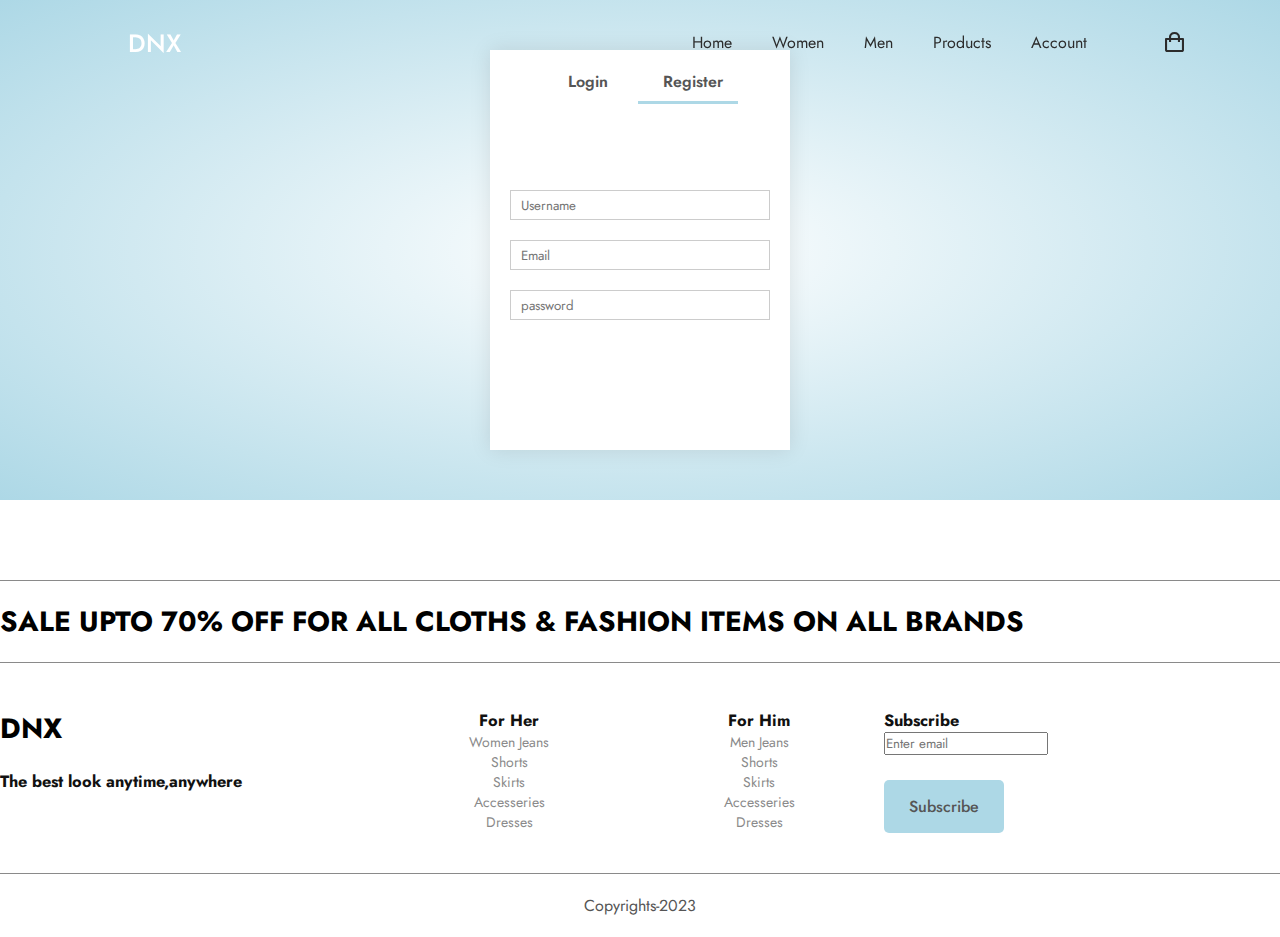
<file: account.html>
<!DOCTYPE html>
<html lang="en">
<head>
    <meta charset="UTF-8">
    <meta name="viewport" content="width=device-width, initial-scale=1.0">
    <title>Document</title>
    <link rel="stylesheet" href="style.css">

    <link rel="preconnect" href="https://fonts.googleapis.com">
    <link rel="preconnect" href="https://fonts.gstatic.com" crossorigin>
    <link href="https://fonts.googleapis.com/css2?family=Jost:wght@100;200;400;500;600;700&display=swap" rel="stylesheet">

    <link rel="stylesheet" href="https://cdnjs.cloudflare.com/ajax/libs
    /font-awesome/6.4.0/css/all.min.css" integrity="sha512-iecdLmaskl7CVkqkXNQ
    /ZH/XLlvWZOJyj7Yy7tcenmpD1ypASozpmT/E0iPtmFIB46ZmdtAc9eNBvH0H/ZpiBw==
    " crossorigin="anonymous" referrerpolicy="no-referrer" />
    <link rel="stylesheet"
  href="https://cdn.jsdelivr.net/npm/boxicons@latest/css/boxicons.min.css">

</head>
<body>
    
    <header>
        <a href="#" class="logo">
           DNX
        </a>
       <ul class="navmenu">
        <li><a href="#">Home</a></li>
        <li><a href="#">Women</a></li>
        <li><a href="#">Men</a></li>
        <li><a href="#">Products</a></li>
        <li><a href="#">Account</a></li>
       </ul>

       <div class="nav-icons">
        <a href="cart.html"><i class='bx bx-shopping-bag'></i></a>
    </header>

      <div class="account-page">
        <div class="container">
            <div class="row">
                <div class="col-2">
                 <div class="form-container">
                    <div class="form-btn">
                        <span onclick="login()">Login</span>
                        <span onclick="register()">Register</span>
                        <hr id="indicator">
                    </div>

                    <form id="loginform">
                    <input type="text" placeholder="Username">
                    <input type="password" placeholder="password">
                    <button type="submit" class="btn">Login</button>
                    <a href="">Forgot password</a>
                    </form>
                    <form id="regform">
                        <input type="text" placeholder="Username">
                        <input type="email" placeholder="Email">
                        <input type="password" placeholder="password">
                        <button type="submit" class="btn">Register</button>
                        </form>
                 </div>
                </div>
            </div>
        </div>
      </div>


    <div class="footer">
        <hr>
        <h1 class="h3">SALE UPTO 70% OFF FOR ALL CLOTHS & FASHION ITEMS ON ALL BRANDS</h1>
        <hr>
        <div class="container">
            <div class="products-container">
                <div class="footer-col-1">
                    <h1>DNX</h1>
                    <h3>The best look anytime,anywhere</h3>
                </div>
                <div class="footer-col-2">
                    <h3>For Her</h3>
                    <ul>
                        <li>Women Jeans</li>
                        <li>Shorts</li>
                        <li>Skirts</li>
                        <li>Accesseries</li>
                        <li>Dresses</li>
                    </ul>
                </div>
                <div class="footer-col-3">
                    <h3>For Him</h3>
                    <ul>
                        <li>Men Jeans</li>
                        <li>Shorts</li>
                        <li>Skirts</li>
                        <li>Accesseries</li>
                        <li>Dresses</li>
                    </ul>
                </div>
                <div class="footer-col-4">
                    <h3>Subscribe</h3>
                    <div class="input">
                       <input type="email" placeholder="Enter email">
                    </div>
                   <button class="btn2">Subscribe</button>
                </div>
            </div>
            <hr>
            <p class="copyright"> Copyrights-2023</p>
        </div>
       </div>
      
       <script>
       var loginform = document.getElementById("loginform");
       var regform = document.getElementById("regform");
       var indicator = document.getElementById("indicator");
              
       function register(){
        regform.style.transform = "translateX(0px)";
       loginform.style.transform = "translateX(0px)";
       indicator.style.transform = "translateX(100px)";
      
       }
       function login(){
        regform.style.transform = "translateX(300px)";
       loginform.style.transform = "translateX(300px)";
       indicator.style.transform = "translateX(0px)";
       }






       </script>



    </body>
    </html>
</file>
<file: style.css>
*{
    margin: 0px;
    padding: 0px;
    box-sizing: border-box;
    scroll-behavior: smooth;
    font-family: 'Jost', sans-serif;
    list-style: none;
    text-decoration: none;
}
header{
    position: fixed;
    width: 100%;
    top: 0;
    right: 0;
    z-index: 1000;
    display: flex;
    align-items: center;
    justify-content: space-between;
    padding: 20px 10%;
    background-attachment: fixed;
}
.logo{
    width: 100%;
    font-weight: 500;
    font-size: 25px;
    color: #fff;
}
.navmenu{
    display: flex;
}
.navmenu a{
    color: #2c2c2c;
    font-size: 16px;
    text-transform: capitalize;
    padding: 10px 20px;
    font-weight: 400;
    transition: all .42s ease;
}
.navmenu a:hover{
    color: #eee;
}
.nav-icons{
    display: flex;
    align-items: center;
}
.nav-icons i{
    margin-left: 100%;
    padding: 10px;
    color: #2c2c2c;
    font-size: 25px;
    font-weight: 500;
    transition: all .42 ease;
}
.nav-icons i:hover{
    color:#eee;
}
#menu-icon{
    color: #2c2c2c;
    font-size: 35px;
    z-index: 10001;
    cursor: pointer;
}
section{
    padding: 5% 10%;
}
.main-home{
    width: 100%;
    height: 100vh;
    background: url(h1.jpg);
    background-position: center;
    background-size:cover ;
    display: grid;
    grid-template-columns: repeat(1,1fr);
    align-items: center;
}
.main-text h5{
    color: #eee;
    font-size: 50px;
    text-transform: capitalize;
    font-weight: 600;

}
.main-text p{
    color: #eee;
    font-size: 20px;
    font-style: italic;
    margin-bottom: 20px;
}
.main-btn{
    display: inline-block;
    color: #111;
    font-size: 16px;
    font-weight: 500;
    text-transform: capitalize;
    border: 2px solid #111;
    padding: 12px 25px;
    transition: all .42 ease;
}
.main-btn:hover{
    background-color: #000;
    color: #fff;
}
.btn{
    color: #fff;
    background-color: transparent;
    border: 2px solid #fff;
    padding: 12px 25px;
    transition: all .42 ease;
    font-size: 16px;
    font-weight: 500;
    display: inline-block;
    text-transform: capitalize;
    
}
.btn:hover{
    color:#000;
    background-color: #eee;
}
header.sticky{
   background: #fff;
   padding: 20px 10%;
   box-shadow: 0px 0px 10px rgb(0 0 0 / 10%);
}
.products{
    display: grid;
    grid-template-columns: repeat(auto-fit, minmax(260px, auto));
    gap: 2rem;
}
.products img{
    width: 100%;
    height: 80vh;
    border-radius: 6px;
    padding: 10px 20px;

}
.brands i{
    padding: 10px auto;
    margin: 25px ;
    font-size: 20px;
    font-weight: 500;
}
  .title1{
    text-align: center;
    margin: 0 auto 80px;
    position: relative;
    line-height: 60px;
    color: #555;
  }
  .title1::after{
    content: '';
    background: lightblue;
    width: 80px;
    height: 5px;
    border-radius: 5px;
    position: absolute;
    bottom: 0;
    left: 50%;
    transform: translateX(-50%);
  }
.pro {
    width: 23%;
    min-width: 250px;
    padding: 10px 25px;
    border: 1px solid #cce7dc;
    box-shadow: 20px 20px 30px rgba(0,0,0,0.2);
}
.pro img{
    width: 100%;
}
.products-container{
display: flex;
flex-wrap: wrap;

}
.banner {
  background: radial-gradient(#fff, lightblue );
  margin-top: 80px;
  padding: 30px 0;
  }
small{
    color: #555;
}
.btn1{
    border-radius: 2px;
    background: lightblue;
    color: #555;
    border: 1px solid #555;
    padding: 10px 15px;
    margin-left: 5px;
}
.pre-footer{
    padding-top: 80px;
}
.pre-footer .col-3{
    text-align: center;
    padding: 40px 20px;
    cursor: pointer;
    transition: transform 0.5s;
}
.pre-footer .col-3 img{
    width: 50px;
    margin-top: 10px;
    border-radius: 25%;
}
.pre-footer .col-3:hover{
    transform: translateY(-10px);
}
.col-3 p{
    font-size: 12px;
    margin: 12px 0;
    color: #555;
}
.pre-footer .col-3 h3{
    font-weight: 600;
    font-size: 16px;
}
.footer{
    background: #fff;
    color: #8a8a8a;
    font-size: 14px;
    padding: 60px 0 20px;
}
.h3{
   margin-top: 20px;
}
.footer h1{
    color: #000;
    margin-bottom: 20px;
}
.footer h3{
    color: #111;
}
.footer-col-1, .footer-col-2, .footer-col-3, .footer-col-4{
    margin-top: 25px;
    min-width: 250px;
    margin-bottom: 20px;
}
.footer-col-1{
    flex-basis: 30%;
}
.footer-col-2, .footer-col-3{
    margin-top: 25px;
flex-basis: 12%;
    text-align: center;
}
ul{
    list-style: none;
}
.btn2{
    padding: 15px 25px;
    margin-top: 25px;
    font-size: 16px;
    font-weight: 500;
    color: #555;
    background: lightblue;
    border: none;
    border-radius: 5px;
}
.footer hr{
    border: none;
    background: #8a8a8a;
    height: 1px;
    margin: 20px 0;
}
.copyright{
    text-align: center;
    color: #555;
    font-size: 16px;
}
.cart-page{
    margin: 80px auto;
}
table{
    width: 100%;
    border-collapse: collapse;
}
.cart-info{
    display: flex;
    flex-wrap: wrap;
}
th{
    text-align: left;
    padding: 5px;
    color: #fff;
    background: lightblue;
    font-weight: normal;
}
td{
    padding: 10px 5px;
}
td input{
    width: 40px;
    height: 30px;
    padding: 5px;
}
td a{
    color: lightblue;
    font-size: 12px;
}
td img{
    width: 80px;
    height: 80px;
    margin-right: 10px;
}
.total-price{
    display: flex;
    justify-content: flex-end;
}
.total-price table{
    border-top: 3px solid lightblue;
    width: 100%;
    max-width: 400px;
}
td:last-child{
    text-align: right;
}
th:last-child{
    text-align: right;
}
.account-page{
    background: radial-gradient(#fff, lightblue );
    padding: 50px 0;
}
.form-container{
    background: #fff;
    width: 300px;
    height: 400px;
    position:relative;
    text-align: center;
    padding: 20px 0;
    margin: auto;
    box-shadow: 0 0 20px 0 rgba(0,0,0,0.1) ;
    overflow: hidden;
}
.form-container span{
    font-weight: 600;
    padding: 0 10px;
    color: #555;
    cursor: pointer;
    width: 100px;
    display: inline-block;
}
.form-btn{
    display: inline-block;
}
.form-container form{
    max-width: 300px;
    padding: 0 20px;
    position: absolute;
    top: 130px;
    transition: transform 1s;
}
form input{
    width: 100%;
    height: 30px;
    margin: 10px 0;
    padding: 0 10px;
    border: 1px solid #ccc;
}
form .btn{
    width: 100%;
    border: none;
    cursor: pointer;
    margin: 10px 0;
}
form .btn:focus{
    outline: none;
}
#loginform{
    left: -300px;
}
#regform{
    left: 0;
}
form a{
    font-size: 12px;
    color: #555;
}
#indicator{
    width: 100px;
    border: none;
    background: lightblue;
    height: 3px;
    margin-top: 8px;
    transform: translateX(100px);
    transition: transform 1s;
}
</file>
